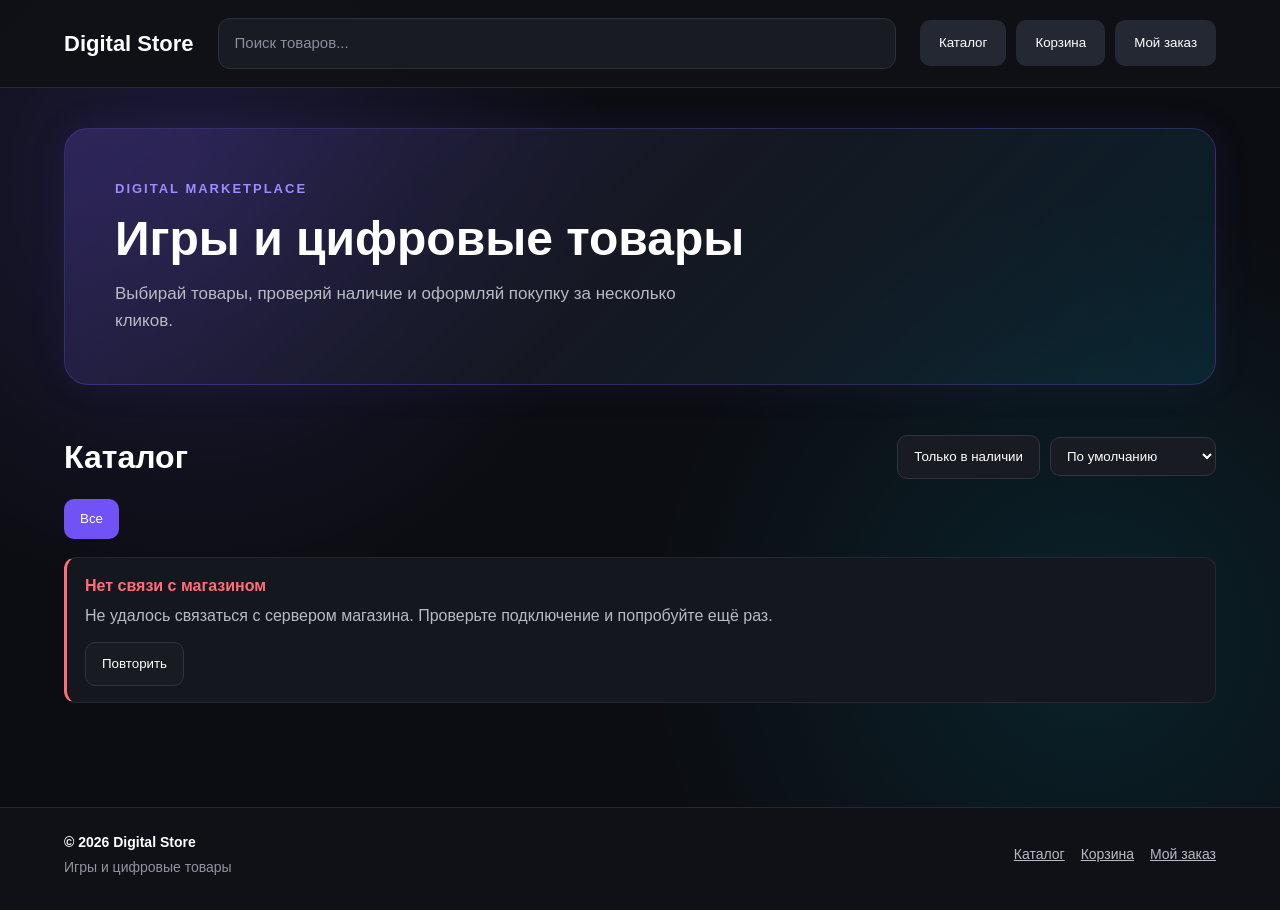
<file: frontend/storefront/index.html>
<!doctype html>
<html lang="ru">
<head>
  <meta charset="utf-8">
  <meta name="viewport" content="width=device-width, initial-scale=1">
  <meta name="color-scheme" content="dark">
  <meta name="referrer" content="strict-origin-when-cross-origin">
  <!-- Политика безопасности: скрипты и стили только из файлов витрины, никакого встроенного кода.
       connect-src: адрес API для разработки; при выкладке заменить на адрес API магазина (config.js). -->
  <meta http-equiv="Content-Security-Policy"
        content="default-src 'self'; script-src 'self'; style-src 'self'; img-src 'self' data:; font-src 'self'; connect-src 'self' http://127.0.0.1:8000; object-src 'none'; base-uri 'none'; form-action 'none'">
  <title>Digital Store</title>
  <link rel="stylesheet" href="css/tokens.css">
  <link rel="stylesheet" href="brand/theme.css">
  <link rel="stylesheet" href="css/base.css">
  <link rel="stylesheet" href="css/components.css">
</head>
<body>
  <a class="skip-link" href="#main" id="skip-link">Перейти к содержимому</a>

  <header class="header" id="site-header"></header>

  <main class="main" id="main" tabindex="-1">
    <p class="state state--loading" role="status">Загрузка…</p>
  </main>

  <footer class="footer" id="site-footer"></footer>

  <noscript>
    <p class="state state--error">Для работы магазина включите JavaScript в браузере.</p>
  </noscript>

  <script type="module" src="js/main.js"></script>
</body>
</html>
</file>
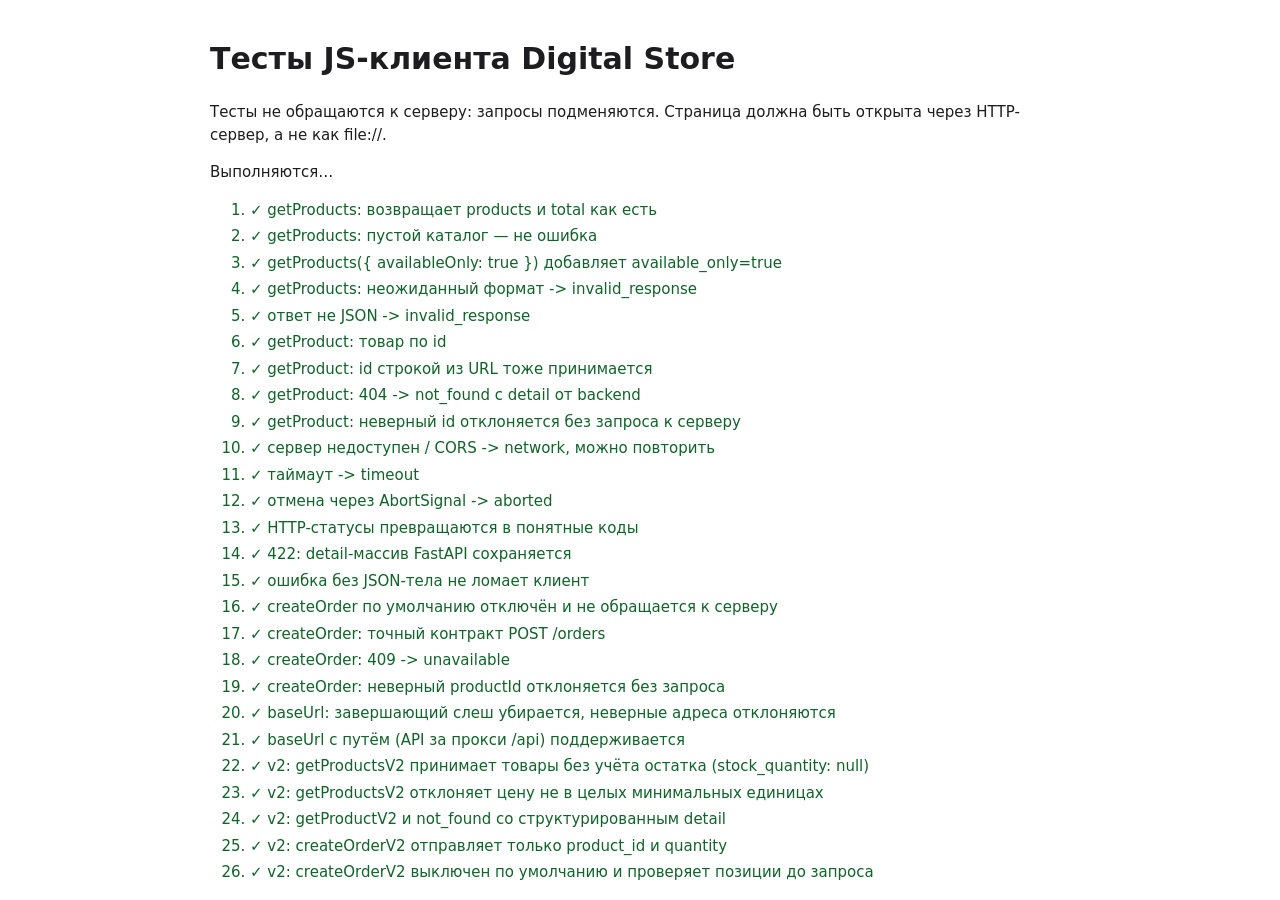
<file: frontend/tests/index.html>
<!doctype html>
<html lang="ru">
<head>
  <meta charset="utf-8">
  <meta name="viewport" content="width=device-width, initial-scale=1">
  <meta http-equiv="Content-Security-Policy"
        content="default-src 'self'; script-src 'self'; style-src 'self'; connect-src 'none'; object-src 'none'; base-uri 'none'; form-action 'none'">
  <title>Тесты API-клиента</title>
  <link rel="stylesheet" href="tests.css">
</head>
<body>
  <h1>Тесты JS-клиента Digital Store</h1>
  <p>Тесты не обращаются к серверу: запросы подменяются. Страница должна быть открыта через HTTP-сервер, а не как file://.</p>
  <p id="summary" role="status">Выполняются…</p>
  <ol id="results"></ol>
  <script type="module" src="run-browser.js"></script>
</body>
</html>
</file>
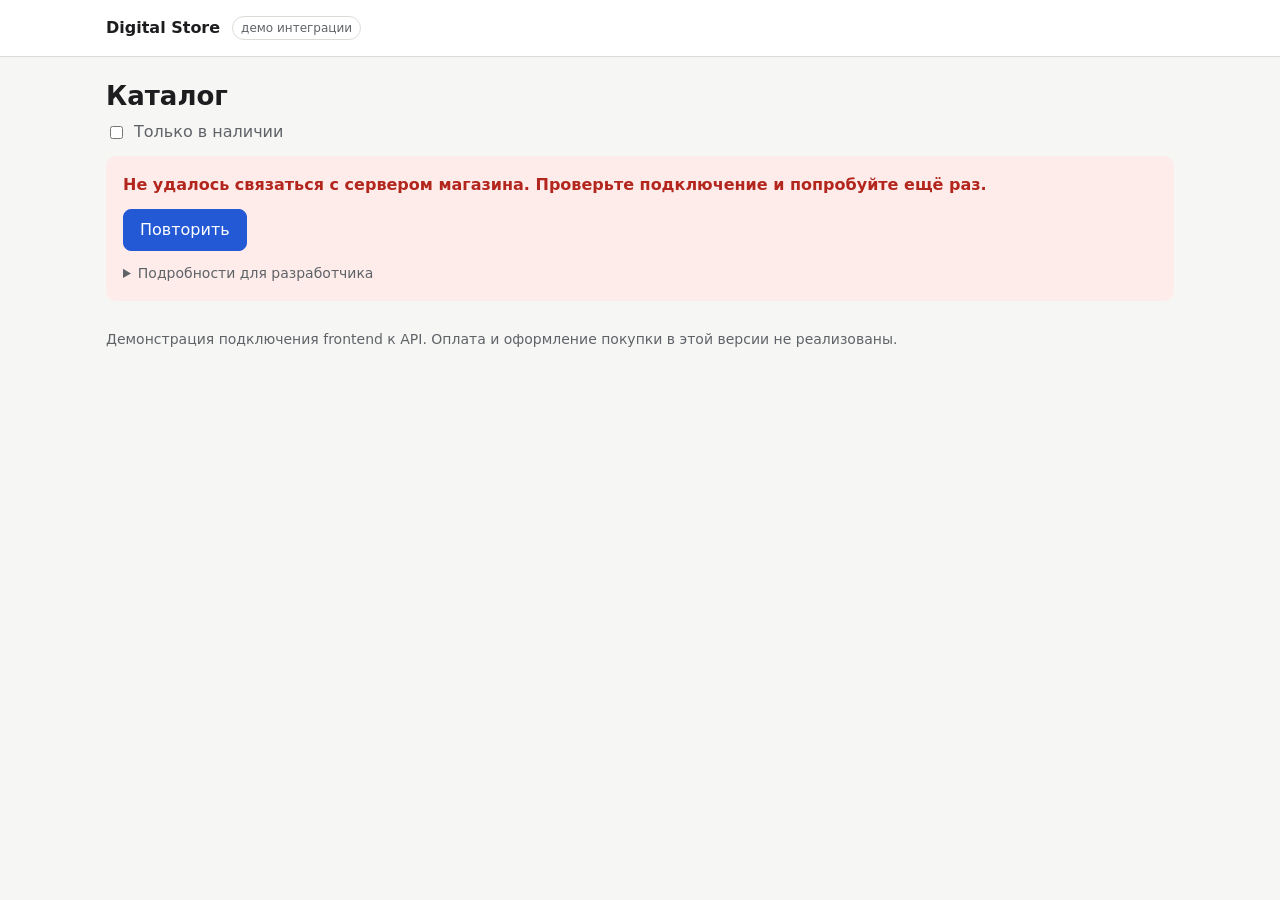
<file: frontend/examples/vanilla-storefront/index.html>
<!doctype html>
<html lang="ru">
<head>
  <meta charset="utf-8">
  <meta name="viewport" content="width=device-width, initial-scale=1">
  <!-- Политика безопасности: скрипты и стили только из своих файлов, никаких inline-скриптов.
       connect-src разрешает запросы к backend по http/https (адрес задаётся в config.js). -->
  <meta http-equiv="Content-Security-Policy"
        content="default-src 'self'; script-src 'self'; style-src 'self'; img-src 'self' data:; connect-src http: https:; object-src 'none'; base-uri 'none'; form-action 'none'">
  <title>Digital Store — демо-витрина</title>
  <link rel="stylesheet" href="styles.css">
</head>
<body>
  <header class="site-header">
    <div class="wrap">
      <a class="brand" href="#/">Digital Store</a>
      <span class="badge">демо интеграции</span>
    </div>
  </header>

  <main class="wrap">
    <h1 id="page-title">Каталог</h1>
    <div class="toolbar" id="catalog-toolbar">
      <label class="toggle">
        <input type="checkbox" id="available-only">
        Только в наличии
      </label>
    </div>

    <!-- Сюда app.js выводит загрузку, пустой каталог, ошибки и кнопку «Повторить». -->
    <div id="status" class="status" role="status" aria-live="polite"></div>

    <!-- Сюда app.js выводит карточки товаров или страницу одного товара. -->
    <section id="content" aria-labelledby="page-title"></section>
  </main>

  <footer class="wrap site-footer">
    Демонстрация подключения frontend к API. Оплата и оформление покупки в этой версии не реализованы.
  </footer>

  <script type="module" src="app.js"></script>
</body>
</html>
</file>
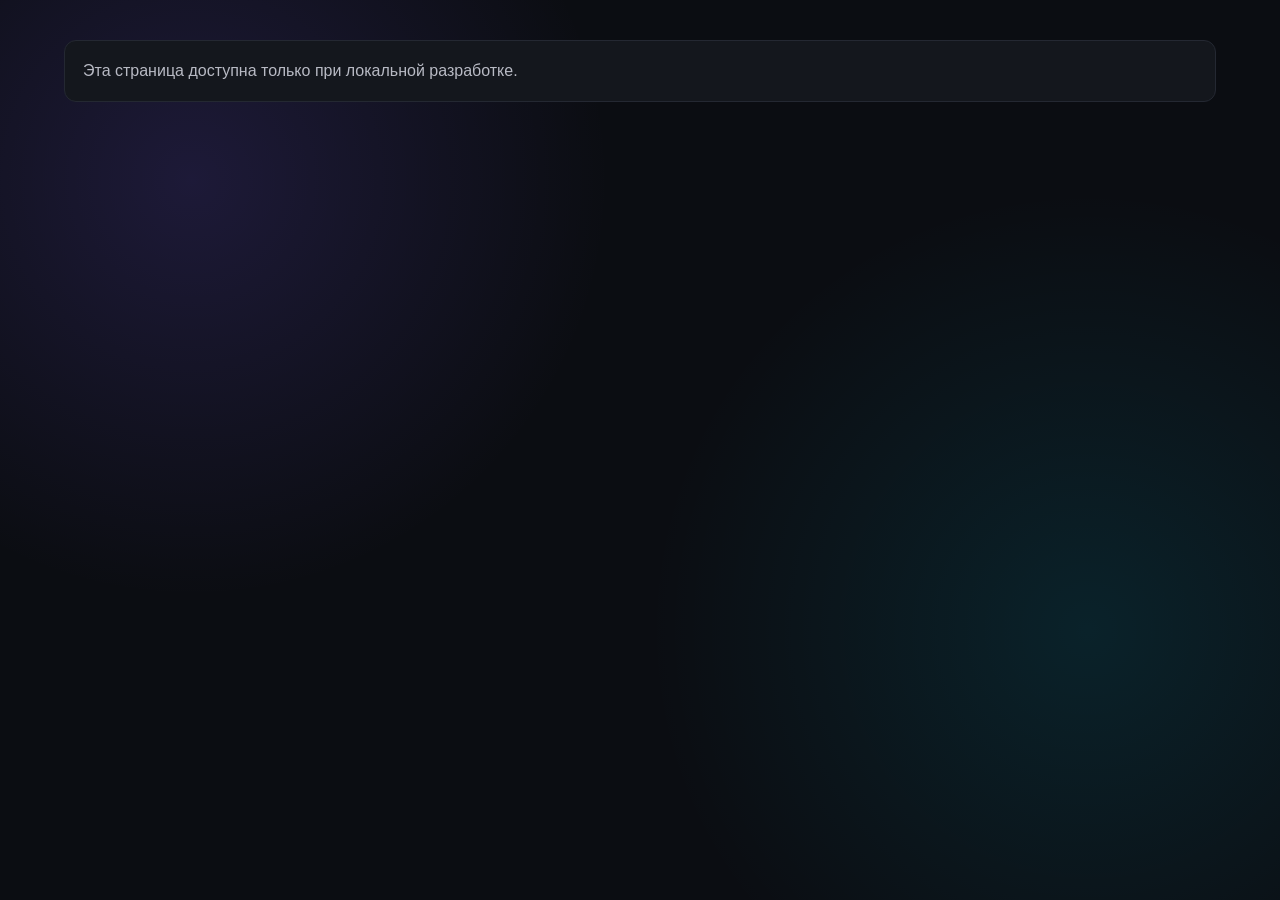
<file: frontend/dev/ui-kit.html>
<!doctype html>
<html lang="ru">
<head>
  <meta charset="utf-8">
  <meta name="viewport" content="width=device-width, initial-scale=1">
  <meta name="color-scheme" content="dark">
  <meta name="robots" content="noindex, nofollow">
  <!-- ТОЛЬКО ДЛЯ РАЗРАБОТКИ. Образцы компонентов витрины (кнопки, сообщения, toast, состояния).
       Не публикуется: папка frontend/dev/ лежит вне frontend/storefront/ и в публичную сборку
       магазина не копируется (публикуются только frontend/storefront/ и frontend/lib/).
       Дополнительно ui-kit.js показывает содержимое только на localhost / 127.0.0.1.
       Открывать через frontend/serve.py: http://127.0.0.1:5500/dev/ui-kit.html -->
  <meta http-equiv="Content-Security-Policy"
        content="default-src 'self'; script-src 'self'; style-src 'self'; img-src 'self' data:; font-src 'self'; connect-src 'none'; object-src 'none'; base-uri 'none'; form-action 'none'">
  <title>UI Kit — только для разработки</title>
  <link rel="stylesheet" href="../storefront/css/tokens.css">
  <link rel="stylesheet" href="../storefront/brand/theme.css">
  <link rel="stylesheet" href="../storefront/css/base.css">
  <link rel="stylesheet" href="../storefront/css/components.css">
  <link rel="stylesheet" href="ui-kit.css">
</head>
<body>
  <main class="main" id="main" tabindex="-1">
    <p class="state state--loading" role="status">Загрузка…</p>
  </main>
  <script type="module" src="ui-kit.js"></script>
</body>
</html>
</file>
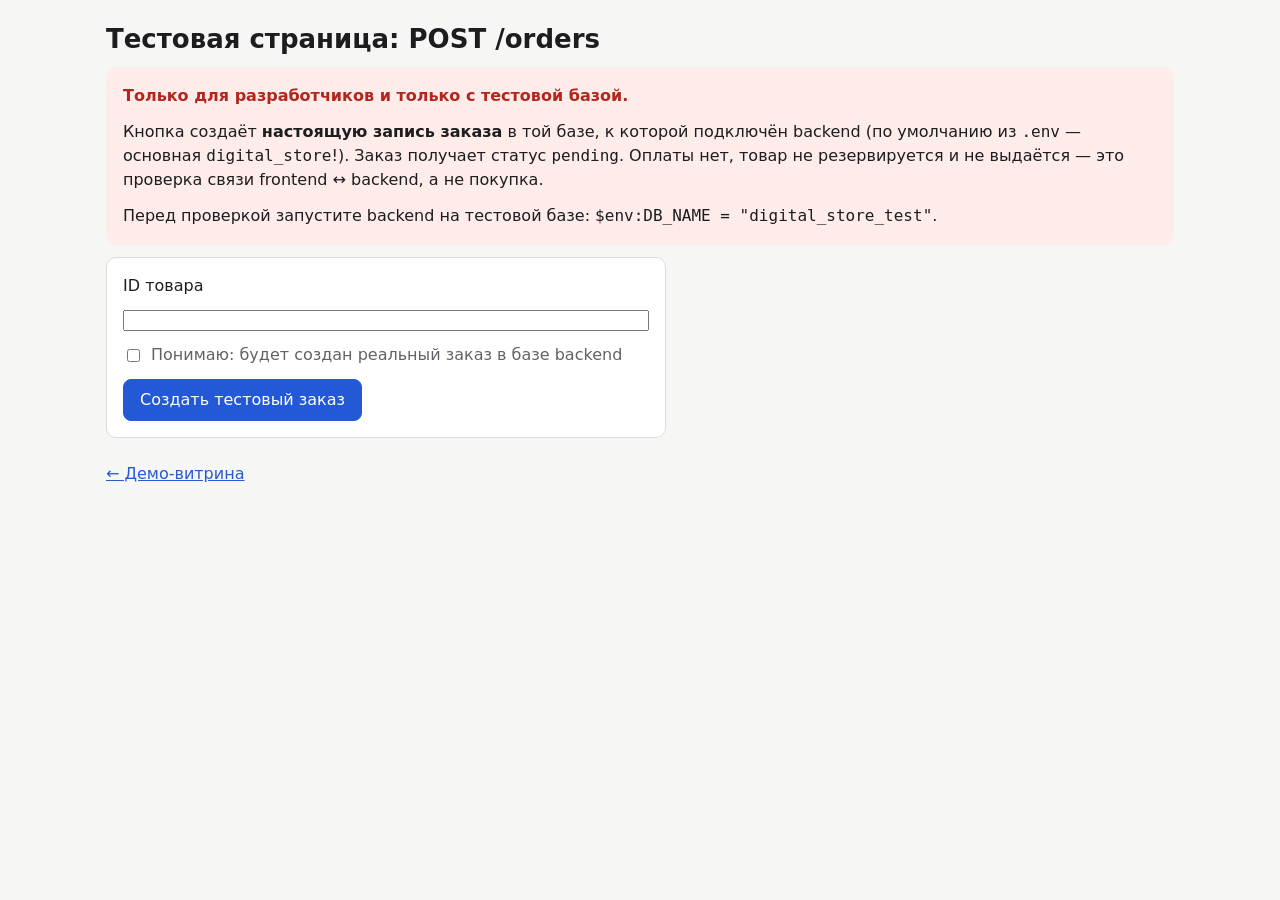
<file: frontend/examples/vanilla-storefront/order-test.html>
<!doctype html>
<html lang="ru">
<head>
  <meta charset="utf-8">
  <meta name="viewport" content="width=device-width, initial-scale=1">
  <meta name="robots" content="noindex">
  <meta http-equiv="Content-Security-Policy"
        content="default-src 'self'; script-src 'self'; style-src 'self'; connect-src http: https:; object-src 'none'; base-uri 'none'; form-action 'none'">
  <title>ТЕСТ: создание заказа — Digital Store</title>
  <link rel="stylesheet" href="styles.css">
</head>
<body>
  <main class="wrap">
    <h1>Тестовая страница: POST /orders</h1>

    <div class="message message--error">
      <p>Только для разработчиков и только с тестовой базой.</p>
      <p>Кнопка создаёт <strong>настоящую запись заказа</strong> в той базе, к которой подключён backend
        (по умолчанию из <code>.env</code> — основная <code>digital_store</code>!).
        Заказ получает статус <code>pending</code>. Оплаты нет, товар не резервируется и не выдаётся —
        это проверка связи frontend ↔ backend, а не покупка.</p>
      <p>Перед проверкой запустите backend на тестовой базе:
        <code>$env:DB_NAME = "digital_store_test"</code>.</p>
    </div>

    <form id="order-form" class="product" novalidate>
      <label for="product-id">ID товара</label>
      <input id="product-id" name="product-id" type="number" min="1" step="1" required inputmode="numeric">
      <label class="toggle">
        <input type="checkbox" id="confirm">
        Понимаю: будет создан реальный заказ в базе backend
      </label>
      <button class="button" type="submit" id="submit" disabled>Создать тестовый заказ</button>
    </form>

    <div id="status" class="status" role="status" aria-live="polite"></div>
    <p><a href="./">← Демо-витрина</a></p>
  </main>
  <script type="module" src="order-test.js"></script>
</body>
</html>
</file>
<file: frontend/storefront/css/tokens.css>
/* Дизайн-токены витрины. Значения по умолчанию — дизайн Digital Store (прототип index.html/styles.css).
   Бренд переопределяет цвета, градиенты, свечение и шрифт в brand/theme.css. */

:root {
  /* Поверхности и текст */
  --color-bg: #0b0d12;
  --color-header-bg: rgba(15, 17, 23, 0.95);
  --color-surface: #14171d;
  --color-surface-2: #181b22;
  --color-surface-3: #242832;
  --color-border: #242832;
  --color-border-header: #252833;
  --color-border-input: #2c303a;
  --color-border-control: #30343f;
  --color-text: #ffffff;
  --color-text-muted: #b8bac4;
  --color-text-subtle: #8f93a1;
  --color-placeholder-text: #8a8f9e;

  /* Состояния */
  --color-success: #55d98b;
  --color-danger: #ff6d78;
  /* T2: единственный новый цвет — предупреждения (в прототипе их не было); контраст на карточке 11,25. */
  --color-warning: #ffc266;
  --color-info: var(--color-accent-2);

  /* Акценты (бренд может заменить) */
  --color-accent: #7c5cff;
  --color-accent-soft: #9d8cff;
  --color-accent-2: #00dcff;
  /* Акцент для фона с белым текстом (активный чип): контраст 4,98, WCAG AA. */
  --color-accent-strong: #7052f5;
  --color-on-accent: #ffffff;
  --color-focus: #00dcff;

  /* Градиенты и свечение (бренд может заменить) */
  --bg-spot-1: rgba(124, 92, 255, 0.16);
  --bg-spot-2: rgba(0, 220, 255, 0.10);
  --gradient-hero: linear-gradient(135deg, rgba(124, 92, 255, 0.22), rgba(22, 25, 35, 0.95), rgba(0, 200, 255, 0.10));
  --gradient-product-image: linear-gradient(135deg, #242837, #34304d);
  --gradient-button: linear-gradient(135deg, #7c5cff, #5b8cff);
  --border-hero: rgba(124, 92, 255, 0.25);
  --glow-hero: 0 0 40px rgba(124, 92, 255, 0.08);
  --glow-card: 0 0 18px rgba(124, 92, 255, 0.35), 0 0 45px rgba(124, 92, 255, 0.14);
  --glow-button: 0 0 16px rgba(124, 92, 255, 0.6);

  /* Шрифт */
  --font-family: Arial, sans-serif;
  --font-size-base: 16px;
  --font-size-small: 13px;
  --font-size-control: 15px;
  /* Кнопки прототипа использовали размер браузера по умолчанию (13.333px) — сохраняем его. */
  --font-size-button: 13.333px;
  --font-size-logo: 22px;
  --font-size-hero: 48px;
  --font-size-hero-mobile: 34px;
  --font-size-hero-text: 17px;
  --font-size-section: 32px;
  --font-size-card-title: 21px;
  --font-size-price: 20px;

  /* Размеры и отступы */
  --container-width: 1200px;
  --gutter: 24px;
  --gap-grid: 22px;
  --card-image-height: 260px;
  --radius-control: 10px;
  --radius-input: 12px;
  --radius-card: 18px;
  --radius-hero: 24px;
  /* Минимальная высота нажимаемых элементов навигации на телефоне. */
  --touch-target: 44px;

  /* Toast (T2) */
  --toast-width: 360px;
  --shadow-toast: 0 10px 30px rgba(0, 0, 0, 0.45), 0 0 18px rgba(124, 92, 255, 0.12);
  --z-toast: 50;

  /* Движение */
  --duration-fast: 0.2s;
  --duration-card: 0.25s;
  --lift-card: -6px;
  --scale-button: 1.04;
}
</file>
<file: frontend/storefront/brand/theme.css>
/* Тема бренда Digital Store: фиолетово-голубые акценты, мягкое свечение, тёмный фон.
   Значения перенесены из согласованного прототипа (styles.css). Другой бренд заменяет только этот файл.

   Отличие от прототипа (согласовано, вариант А): градиент кнопки покупки немного темнее —
   #7c5cff -> #5b8cff давал белому тексту контраст 4,35 и 3,16; #7052f5 -> #4470e0 даёт 4,98 и 4,53 (WCAG AA).
   Свечение кнопки и карточек — прежнее. */

:root {
  --color-accent: #7c5cff;
  --color-accent-soft: #9d8cff;
  --color-accent-2: #00dcff;
  --color-accent-strong: #7052f5;
  --color-focus: #00dcff;

  --bg-spot-1: rgba(124, 92, 255, 0.16);
  --bg-spot-2: rgba(0, 220, 255, 0.10);
  --gradient-hero: linear-gradient(135deg, rgba(124, 92, 255, 0.22), rgba(22, 25, 35, 0.95), rgba(0, 200, 255, 0.10));
  --gradient-product-image: linear-gradient(135deg, #242837, #34304d);
  --gradient-button: linear-gradient(135deg, #7052f5, #4470e0);
  --border-hero: rgba(124, 92, 255, 0.25);
  --glow-hero: 0 0 40px rgba(124, 92, 255, 0.08);
  --glow-card: 0 0 18px rgba(124, 92, 255, 0.35), 0 0 45px rgba(124, 92, 255, 0.14);
  --glow-button: 0 0 16px rgba(124, 92, 255, 0.6);

  --font-family: Arial, sans-serif;
}
</file>
<file: frontend/storefront/css/base.css>
/* Основа: сброс, фон Digital Store, типографика, фокус, уменьшение движения. */

*,
*::before,
*::after {
  box-sizing: border-box;
}

html {
  color-scheme: dark;
  -webkit-text-size-adjust: 100%;
}

body {
  margin: 0;
  min-height: 100vh;
  display: flex;
  flex-direction: column;
  font-family: var(--font-family);
  font-size: var(--font-size-base);
  line-height: 1.5;
  color: var(--color-text);
  background:
    radial-gradient(circle at 15% 20%, var(--bg-spot-1), transparent 32%),
    radial-gradient(circle at 85% 70%, var(--bg-spot-2), transparent 35%),
    var(--color-bg);
}

main {
  flex: 1 0 auto;
}

h1,
h2,
h3 {
  line-height: 1.2;
  overflow-wrap: anywhere;
}

a {
  color: var(--color-accent-soft);
}

button,
input {
  font: inherit;
}

img,
svg {
  display: block;
  max-width: 100%;
}

[hidden] {
  display: none !important;
}

/* Видимый фокус для клавиатуры: голубое кольцо, как второй акцент дизайна. */
:focus-visible {
  outline: 2px solid var(--color-focus);
  outline-offset: 2px;
}

main:focus,
h1[tabindex="-1"]:focus {
  outline: none;
}

.visually-hidden {
  position: absolute !important;
  width: 1px;
  height: 1px;
  padding: 0;
  margin: -1px;
  overflow: hidden;
  clip: rect(0 0 0 0);
  white-space: nowrap;
  border: 0;
}

.skip-link {
  position: absolute;
  left: 16px;
  top: -100px;
  z-index: 100;
  padding: 10px 16px;
  border-radius: var(--radius-control);
  background: var(--color-surface-3);
  color: var(--color-text);
  text-decoration: none;
}

.skip-link:focus {
  top: 12px;
}

/* Пользователь попросил меньше движения: отключаем анимации и сдвиги, свечение остаётся. */
@media (prefers-reduced-motion: reduce) {
  *,
  *::before,
  *::after {
    animation-duration: 0.01ms !important;
    animation-iteration-count: 1 !important;
    transition-duration: 0.01ms !important;
    scroll-behavior: auto !important;
  }
}
</file>
<file: frontend/storefront/css/components.css>
/* Компоненты витрины. Классы и значения — из прототипа Digital Store (styles.css);
   новое (навигация, состояния, подвал, заглушки) оформлено в той же палитре. */

/* ---------- Контейнер ---------- */

.header-container,
.footer-container {
  max-width: var(--container-width);
  margin: 0 auto;
  padding: 18px var(--gutter);
}

.main {
  width: 100%;
  max-width: var(--container-width);
  margin: 0 auto;
  padding: 40px var(--gutter) 80px;
}

/* Размер текста кнопок — как в прототипе. */
.nav-link,
.filter-button,
.category,
.buy-button,
.button-secondary {
  font-size: var(--font-size-button);
}

/* ---------- Шапка ---------- */

.header {
  position: sticky;
  top: 0;
  z-index: 10;
  background: var(--color-header-bg);
  border-bottom: 1px solid var(--color-border-header);
}

.header-container {
  display: flex;
  align-items: center;
  gap: 24px;
}

.logo {
  color: var(--color-text);
  text-decoration: none;
  font-size: var(--font-size-logo);
  font-weight: bold;
  white-space: nowrap;
}

.search {
  flex: 1;
  min-width: 0;
  margin: 0;
}

.search input {
  width: 100%;
  padding: 13px 16px;
  border: 1px solid var(--color-border-input);
  border-radius: var(--radius-input);
  background: var(--color-surface-2);
  color: var(--color-text);
  outline: none;
  font-size: var(--font-size-control);
}

.search input::placeholder {
  color: var(--color-placeholder-text);
}

.search input:focus,
.search input:focus-visible {
  border-color: var(--color-accent);
}

.search input:disabled {
  cursor: not-allowed;
}

.site-nav {
  display: flex;
  gap: 10px;
}

/* Кнопки шапки — в стиле кнопки «Профиль» прототипа. */
.nav-link {
  display: inline-flex;
  align-items: center;
  padding: 12px 18px;
  border: 1px solid transparent;
  border-radius: var(--radius-control);
  background: var(--color-surface-3);
  color: var(--color-text);
  text-decoration: none;
  white-space: nowrap;
  transition: border-color var(--duration-fast);
}

.nav-link[aria-current="page"] {
  border-color: var(--color-accent);
}

@media (hover: hover) {
  .nav-link:hover {
    border-color: var(--color-accent);
  }
}

/* ---------- Hero ---------- */

.hero {
  padding: 50px;
  margin-bottom: 50px;
  border-radius: var(--radius-hero);
  background: var(--gradient-hero);
  border: 1px solid var(--border-hero);
  box-shadow: var(--glow-hero);
}

.hero-label {
  margin: 0;
  color: var(--color-accent-soft);
  font-size: var(--font-size-small);
  font-weight: bold;
  letter-spacing: 2px;
}

.hero h1 {
  max-width: 650px;
  margin: 12px 0;
  font-size: var(--font-size-hero);
}

.hero-text {
  max-width: 600px;
  margin: 0;
  color: var(--color-text-muted);
  font-size: var(--font-size-hero-text);
  line-height: 1.6;
}

/* ---------- Каталог ---------- */

.page-title {
  margin: 0 0 20px;
  font-size: var(--font-size-section);
}

.catalog-header {
  display: flex;
  justify-content: space-between;
  align-items: center;
  gap: 20px;
  margin-bottom: 20px;
}

.catalog-header h2,
.catalog-header h1 {
  margin: 0;
  font-size: var(--font-size-section);
}

.filter-button {
  padding: 11px 16px;
  border: 1px solid var(--color-border-control);
  border-radius: var(--radius-control);
  background: var(--color-surface-2);
  color: var(--color-text);
  cursor: pointer;
}

/* T3: панель «Только в наличии» + сортировка справа от заголовка. */
.catalog-controls {
  display: flex;
  flex-wrap: wrap;
  align-items: center;
  gap: 10px;
}

/* T3: включённый переключатель «Только в наличии» выглядит как активный чип. */
.filter-button[aria-pressed="true"] {
  border-color: var(--color-accent-strong);
  background: var(--color-accent-strong);
  color: var(--color-on-accent);
}

/* T3: сортировка в облике кнопки фильтра прототипа; стрелка — системная. */
.sort-select {
  padding: 10px 12px;
  border: 1px solid var(--color-border-control);
  border-radius: var(--radius-control);
  background: var(--color-surface-2);
  color: var(--color-text);
  font: inherit;
  font-size: var(--font-size-button);
  cursor: pointer;
}

.sort-select:focus-visible {
  border-color: var(--color-accent);
}

.categories {
  display: flex;
  gap: 10px;
  margin-bottom: 30px;
  overflow-x: auto;
  padding-bottom: 4px;
}

.category {
  padding: 10px 16px;
  border: none;
  border-radius: var(--radius-control);
  background: var(--color-surface-2);
  color: var(--color-text-muted);
  cursor: pointer;
  white-space: nowrap;
}

/* T2: активный чип чуть темнее акцента прототипа (#7052f5 вместо #7c5cff) — контраст белого текста 4,98 (AA). */
.category.active {
  background: var(--color-accent-strong);
  color: var(--color-on-accent);
}

/* Неработающие пока элементы: видны, но явно неактивны. */
.filter-button:disabled,
.category:disabled,
.buy-button:disabled,
.search input:disabled {
  opacity: 0.55;
  cursor: not-allowed;
}

.category.active:disabled {
  opacity: 0.8;
}

/* ---------- Карточки ---------- */

.products-grid {
  display: grid;
  grid-template-columns: repeat(auto-fit, minmax(240px, 1fr));
  gap: var(--gap-grid);
}

.product-card {
  overflow: hidden;
  border: 1px solid var(--color-border);
  border-radius: var(--radius-card);
  background: var(--color-surface);
  transition:
    transform var(--duration-card),
    border-color var(--duration-card),
    box-shadow var(--duration-card);
}

@media (hover: hover) {
  .product-card:hover {
    transform: translateY(var(--lift-card));
    border-color: var(--color-accent);
    box-shadow: var(--glow-card);
  }
}

@media (prefers-reduced-motion: reduce) {
  .product-card:hover {
    transform: none;
  }
}

.product-image {
  height: var(--card-image-height);
  display: flex;
  align-items: center;
  justify-content: center;
  background: var(--gradient-product-image);
  color: var(--color-placeholder-text);
  font-size: 20px;
}

/* T3: название товара в заглушке изображения (как в прототипе); длинные названия переносятся. */
.product-image span {
  max-width: 100%;
  padding: 0 20px;
  text-align: center;
  overflow-wrap: anywhere;
}

.product-info {
  padding: 18px;
}

/* T3: счётчик найденных товаров под чипами. Живая область не скрывается, даже когда пуста:
   иначе экранные читалки могут не объявить появившийся текст. */
.catalog-count {
  margin: -16px 0 14px;
  color: var(--color-text-subtle);
  font-size: var(--font-size-small);
}


.product-category {
  margin: 0 0 8px;
  color: var(--color-text-subtle);
  font-size: var(--font-size-small);
}

.product-card h3 {
  margin: 0 0 22px;
  font-size: var(--font-size-card-title);
}

.product-bottom {
  display: flex;
  justify-content: space-between;
  align-items: flex-end;
  gap: 16px;
}

.product-price {
  margin: 0 0 6px;
  font-size: var(--font-size-price);
  font-weight: bold;
}

.product-stock {
  margin: 0;
  color: var(--color-success);
  font-size: var(--font-size-small);
}

.product-stock.unavailable {
  color: var(--color-danger);
}

/* Кнопка покупки: градиент затемнён до WCAG AA (brand/theme.css), свечение — как в прототипе.
   Это же основная кнопка (js/ui/button.js, вариант primary). */
.buy-button {
  display: inline-flex;
  align-items: center;
  justify-content: center;
  gap: 8px;
  padding: 11px 18px;
  border: none;
  border-radius: var(--radius-control);
  background: var(--gradient-button);
  color: var(--color-on-accent);
  font-weight: bold;
  cursor: pointer;
  transition:
    transform var(--duration-fast),
    box-shadow var(--duration-fast);
}

@media (hover: hover) {
  .buy-button:not(:disabled):hover {
    transform: scale(var(--scale-button));
    box-shadow: var(--glow-button);
  }
}

@media (prefers-reduced-motion: reduce) {
  .buy-button:not(:disabled):hover {
    transform: none;
  }
}

/* Карточка-заглушка: тот же облик, вместо данных — полосы-скелетоны. */
.product-card--placeholder .product-image {
  color: transparent;
}

.skeleton {
  display: block;
  height: 14px;
  border-radius: 7px;
  background: linear-gradient(90deg, var(--color-surface-2), var(--color-surface-3), var(--color-surface-2));
  background-size: 200% 100%;
}

.skeleton--category {
  width: 30%;
  height: 12px;
  margin-bottom: 12px;
}

.skeleton--title {
  width: 70%;
  height: 20px;
  margin-bottom: 26px;
}

.skeleton--price {
  width: 90px;
  height: 18px;
  margin-bottom: 8px;
}

.skeleton--stock {
  width: 60px;
  height: 12px;
}

.skeleton--button {
  width: 96px;
  height: 40px;
  border-radius: var(--radius-control);
}

@media (prefers-reduced-motion: no-preference) {
  .skeleton {
    animation: skeleton-shimmer 1.6s ease-in-out infinite;
  }
}

@keyframes skeleton-shimmer {
  from { background-position: 100% 0; }
  to { background-position: -100% 0; }
}

/* ---------- Сообщения и состояния ---------- */

.notice {
  display: flex;
  flex-wrap: wrap;
  align-items: center;
  gap: 12px;
  margin: 0 0 24px;
  padding: 16px 18px;
  border: 1px solid var(--border-hero);
  border-radius: var(--radius-input);
  background: var(--color-surface);
  color: var(--color-text-muted);
}

.notice p {
  margin: 0;
}

.notice-badge {
  padding: 4px 10px;
  border-radius: 999px;
  background: var(--color-surface-3);
  color: var(--color-accent-soft);
  font-size: var(--font-size-small);
  font-weight: bold;
  letter-spacing: 1px;
}

.state {
  margin: 0 0 24px;
  padding: 18px;
  border: 1px solid var(--color-border);
  border-radius: var(--radius-input);
  background: var(--color-surface);
  color: var(--color-text-muted);
}

.state p {
  margin: 0 0 12px;
}

.state p:last-child {
  margin-bottom: 0;
}

.state--error {
  border-color: rgba(255, 109, 120, 0.4);
}

.state--error .state-title {
  color: var(--color-danger);
  font-weight: bold;
}

.state--loading::before {
  content: "";
  display: inline-block;
  width: 14px;
  height: 14px;
  margin-right: 10px;
  vertical-align: -2px;
  border: 2px solid var(--color-surface-3);
  border-top-color: var(--color-accent);
  border-radius: 50%;
}

@media (prefers-reduced-motion: no-preference) {
  .state--loading::before {
    animation: spin 0.8s linear infinite;
  }
}

@keyframes spin {
  to { transform: rotate(360deg); }
}

.state-actions {
  display: flex;
  flex-wrap: wrap;
  gap: 10px;
}

/* Вторичная кнопка/ссылка — в стиле фильтра прототипа. */
.button-secondary {
  display: inline-flex;
  align-items: center;
  justify-content: center;
  gap: 8px;
  padding: 11px 16px;
  border: 1px solid var(--color-border-control);
  border-radius: var(--radius-control);
  background: var(--color-surface-2);
  color: var(--color-text);
  text-decoration: none;
  cursor: pointer;
}

@media (hover: hover) {
  .button-secondary:not(:disabled):hover {
    border-color: var(--color-accent);
  }
}

.button-secondary:disabled {
  opacity: 0.55;
  cursor: not-allowed;
}

/* ---------- Кнопка в состоянии загрузки (T2) ---------- */

/* Во время загрузки кнопка неактивна, но не «серая»: идёт действие, а не запрет. */
.buy-button.is-loading:disabled,
.button-secondary.is-loading:disabled {
  opacity: 0.85;
  cursor: progress;
}

.button-spinner {
  display: inline-block;
  flex: none;
  width: 14px;
  height: 14px;
  border: 2px solid rgba(255, 255, 255, 0.35);
  border-top-color: var(--color-on-accent);
  border-radius: 50%;
}

.button-secondary .button-spinner {
  border-color: var(--color-surface-3);
  border-top-color: var(--color-accent);
}

@media (prefers-reduced-motion: no-preference) {
  .button-spinner {
    animation: spin 0.8s linear infinite;
  }
}

/* ---------- Информационные сообщения (T2): info, success, warning, error ---------- */
/* Тот же блок, что «Скоро»: поверхность, рамка и скругление прототипа; цвет — полоса слева и заголовок. */

.message {
  --tone: var(--color-info);
  margin: 0 0 24px;
  padding: 16px 18px;
  border: 1px solid var(--color-border);
  border-left: 3px solid var(--tone);
  border-radius: var(--radius-input);
  background: var(--color-surface);
  color: var(--color-text-muted);
}

.message--success { --tone: var(--color-success); }
.message--warning { --tone: var(--color-warning); }
.message--error { --tone: var(--color-danger); }

.message-title {
  margin: 0 0 6px;
  color: var(--tone);
  font-weight: bold;
}

.message-text {
  margin: 0;
}

.message .state-actions {
  margin-top: 14px;
}

/* ---------- Toast-уведомления (T2) ---------- */

.toast-region {
  position: fixed;
  right: var(--gutter);
  bottom: var(--gutter);
  z-index: var(--z-toast);
  display: flex;
  flex-direction: column;
  gap: 10px;
  width: min(var(--toast-width), calc(100vw - 32px));
  pointer-events: none;
}

.toast {
  --tone: var(--color-info);
  display: flex;
  align-items: flex-start;
  gap: 12px;
  padding: 14px 12px 14px 16px;
  border: 1px solid var(--color-border-control);
  border-left: 3px solid var(--tone);
  border-radius: var(--radius-input);
  background: var(--color-surface-2);
  color: var(--color-text-muted);
  box-shadow: var(--shadow-toast);
  pointer-events: auto;
}

.toast--success { --tone: var(--color-success); }
.toast--warning { --tone: var(--color-warning); }
.toast--error { --tone: var(--color-danger); }

.toast-body {
  flex: 1;
  min-width: 0;
  overflow-wrap: anywhere;
}

.toast-title {
  margin: 0 0 4px;
  color: var(--tone);
  font-weight: bold;
}

.toast-text {
  margin: 0;
}

.toast-close {
  flex: none;
  display: inline-flex;
  align-items: center;
  justify-content: center;
  width: 32px;
  height: 32px;
  margin: -6px -2px 0 0;
  border: none;
  border-radius: 8px;
  background: transparent;
  color: var(--color-text-muted);
  font-size: 20px;
  line-height: 1;
  cursor: pointer;
}

@media (hover: hover) {
  .toast-close:hover {
    background: var(--color-surface-3);
    color: var(--color-text);
  }
}

@media (prefers-reduced-motion: no-preference) {
  .toast {
    animation: toast-in var(--duration-card) ease-out;
  }
}

@keyframes toast-in {
  from { opacity: 0; transform: translateY(8px); }
  to { opacity: 1; transform: none; }
}

/* ---------- Страница товара (заглушка) ---------- */

.product-layout {
  display: grid;
  grid-template-columns: minmax(0, 1fr) minmax(0, 1fr);
  gap: 32px;
  align-items: start;
}

.product-layout .product-image {
  border-radius: var(--radius-card);
  border: 1px solid var(--color-border);
}

.product-panel {
  padding: 24px;
  border: 1px solid var(--color-border);
  border-radius: var(--radius-card);
  background: var(--color-surface);
}

.back-link {
  display: inline-block;
  margin-bottom: 20px;
}

/* ---------- Подвал ---------- */

.footer {
  border-top: 1px solid var(--color-border-header);
  background: var(--color-header-bg);
  color: var(--color-text-subtle);
  font-size: 14px;
}

.footer-container {
  display: flex;
  flex-wrap: wrap;
  justify-content: space-between;
  align-items: center;
  gap: 16px;
  padding-top: 24px;
  padding-bottom: 32px;
}

.footer-brand {
  margin: 0;
  color: var(--color-text);
  font-weight: bold;
}

.footer-tagline {
  margin: 4px 0 0;
}

.footer-nav {
  display: flex;
  flex-wrap: wrap;
  gap: 16px;
}

.footer-nav a {
  color: var(--color-text-muted);
}

/* ---------- Мобильная версия (точка 700px из прототипа) ---------- */

@media (max-width: 700px) {
  /* T2, решение А1: на телефоне шапка прокручивается со страницей и не занимает экран. */
  .header {
    position: static;
  }

  .header-container {
    flex-wrap: wrap;
    gap: 14px;
  }

  .logo {
    width: 100%;
  }

  .search {
    flex: 1 1 100%;
  }

  .site-nav {
    width: 100%;
    overflow-x: auto;
    padding-bottom: 2px;
  }

  .nav-link {
    min-height: var(--touch-target);
    padding: 10px 14px;
  }

  .toast-region {
    right: 16px;
    bottom: 16px;
  }

  .hero {
    padding: 30px 22px;
  }

  .hero h1 {
    font-size: var(--font-size-hero-mobile);
  }

  .catalog-header {
    align-items: flex-start;
    flex-direction: column;
  }

  .catalog-controls {
    width: 100%;
  }

  .sort-select {
    flex: 1 1 auto;
    min-width: 0;
  }

  .products-grid {
    grid-template-columns: 1fr;
  }

  .product-layout {
    grid-template-columns: 1fr;
  }
}
/* ---------- Корзина Digital Store ---------- */

.page--cart .cart-items {
  list-style: none;
  padding: 0;
  margin: 0 0 20px;
  display: grid;
  gap: 14px;
}

.page--cart .cart-item {
  display: flex;
  flex-wrap: wrap;
  align-items: center;
  gap: 12px 16px;
  padding: 20px;
  background: var(--color-surface);
  border: 1px solid var(--color-border-control);
  border-radius: var(--radius-card);
}

.page--cart .cart-item > span:first-child {
  flex: 1 1 230px;
  font-weight: 700;
  line-height: 1.5;
}

.page--cart .cart-item > span:nth-child(2) {
  color: var(--color-text-muted);
  font-size: var(--font-size-small);
}

.page--cart .cart-item .state-actions {
  display: flex;
  flex-wrap: wrap;
  gap: 8px;
  width: 100%;
}

.page--cart .cart-item .button-secondary {
  min-height: var(--touch-target);
  min-width: var(--touch-target);
}

.page--cart .cart-total {
  margin: 16px 0 24px;
  padding: 20px 24px;
  background: var(--gradient-hero);
  border: 1px solid var(--border-hero);
  border-radius: var(--radius-card);
  color: var(--color-text);
  font-size: var(--font-size-price);
  font-weight: 700;
}
/* Ссылки на отдельные страницы товаров */
.product-card h3 a,
.product-card h3 a:visited {
  color: var(--color-text);
  text-decoration: none;
}

.product-card h3 a:hover {
  color: var(--color-accent-soft);
  text-decoration: underline;
}

.product-card h3 a:focus-visible {
  outline: 2px solid var(--color-focus);
  outline-offset: 3px;
}
/* ---------- Режим высокой контрастности Windows (T2) ---------- */
/* Стоит в конце файла, чтобы перекрыть border: none у кнопок прототипа. */

@media (forced-colors: active) {
  .buy-button,
  .button-secondary,
  .filter-button,
  .category,
  .nav-link,
  .toast-close,
  .sort-select {
    border: 1px solid ButtonText;
  }

  .category.active,
  .filter-button[aria-pressed="true"],
  .nav-link[aria-current="page"] {
    outline: 2px solid Highlight;
    outline-offset: 2px;
  }

  .message,
  .notice,
  .state,
  .toast {
    border: 1px solid CanvasText;
  }

  .skeleton,
  .button-spinner {
    forced-color-adjust: none;
  }
}
</file>
<file: frontend/tests/tests.css>
body { font: 15px/1.5 system-ui, sans-serif; margin: 0 auto; max-width: 860px; padding: 16px; color: #1d1d1f; background: #fff; }
.ok { color: #116329; }
.fail { color: #b3261e; }
li { margin: 4px 0; }
pre { white-space: pre-wrap; margin: 4px 0 0; }
</file>
<file: frontend/examples/vanilla-storefront/styles.css>
/* Нейтральные стили демо. Настоящий дизайн — в темах Артёма; этот файл им не нужен. */

:root {
  --bg: #f6f6f4;
  --surface: #ffffff;
  --text: #1d1d1f;
  --muted: #5f6368;
  --border: #dcdcd7;
  --accent: #2459d6;
  --ok: #17663a;
  --warn: #9a4b00;
  --error-bg: #fdecea;
  --error: #b3261e;
  --radius: 10px;
}

@media (prefers-color-scheme: dark) {
  :root {
    --bg: #161617;
    --surface: #222224;
    --text: #ececec;
    --muted: #a6a6ab;
    --border: #38383c;
    --accent: #8ab0ff;
    --ok: #6fd39a;
    --warn: #ffb874;
    --error-bg: #3a1d1b;
    --error: #ffb4ab;
  }
}

* { box-sizing: border-box; }

body {
  margin: 0;
  font: 16px/1.5 system-ui, -apple-system, "Segoe UI", Roboto, sans-serif;
  background: var(--bg);
  color: var(--text);
}

.wrap { max-width: 1100px; margin: 0 auto; padding: 0 16px; }

a { color: var(--accent); }

.site-header { background: var(--surface); border-bottom: 1px solid var(--border); }
.site-header .wrap { display: flex; align-items: center; gap: 12px; min-height: 56px; }
.brand { font-weight: 700; text-decoration: none; color: var(--text); }
.badge { font-size: 12px; color: var(--muted); border: 1px solid var(--border); border-radius: 999px; padding: 2px 8px; }

h1 { margin: 24px 0 8px; font-size: 26px; line-height: 1.2; overflow-wrap: anywhere; }
.toolbar { display: flex; flex-wrap: wrap; align-items: center; gap: 8px 16px; margin: 0 0 12px; }
.toolbar[hidden] { display: none; }
.toggle { display: inline-flex; align-items: center; gap: 8px; color: var(--muted); cursor: pointer; }

.status:empty { display: none; }
.loading { color: var(--muted); }
.loading::before {
  content: "";
  display: inline-block;
  width: 14px; height: 14px; margin-right: 8px; vertical-align: -2px;
  border: 2px solid var(--border); border-top-color: var(--accent); border-radius: 50%;
  animation: spin .8s linear infinite;
}
@keyframes spin { to { transform: rotate(360deg); } }
@media (prefers-reduced-motion: reduce) { .loading::before { animation: none; } }

.message { background: var(--surface); border: 1px solid var(--border); border-radius: var(--radius); padding: 16px; margin: 12px 0; }
.message p { margin: 0 0 12px; }
.message p:last-child { margin-bottom: 0; }
.message--error { background: var(--error-bg); border-color: transparent; }
.message--error > p:first-child { color: var(--error); font-weight: 600; }
.tech { margin-top: 12px; color: var(--muted); font-size: 14px; }
.tech p { overflow-wrap: anywhere; margin: 6px 0 0; }

.grid { display: grid; grid-template-columns: repeat(auto-fill, minmax(220px, 1fr)); gap: 16px; margin-bottom: 24px; }

.card, .product {
  background: var(--surface);
  border: 1px solid var(--border);
  border-radius: var(--radius);
  padding: 16px;
  display: flex;
  flex-direction: column;
  gap: 6px;
  min-width: 0;
}
.card__title { margin: 0; font-size: 18px; overflow-wrap: anywhere; }
.card__price, .product__price { margin: 0; font-size: 20px; font-weight: 700; font-variant-numeric: tabular-nums; }
.card__stock { margin: 0; color: var(--ok); font-size: 14px; }
.card__stock--out { color: var(--warn); }
.card__link { margin-top: auto; padding-top: 8px; }

.product { max-width: 560px; margin-bottom: 24px; gap: 12px; }
.note { margin: 0; color: var(--muted); font-size: 14px; }

.button {
  display: inline-block;
  font: inherit;
  padding: 8px 16px;
  border-radius: 8px;
  border: 1px solid var(--accent);
  background: var(--accent);
  color: var(--surface);
  cursor: pointer;
  text-decoration: none;
  align-self: flex-start;
}
.button--ghost { background: transparent; color: var(--accent); }
.button:focus-visible, a:focus-visible, input:focus-visible { outline: 2px solid var(--accent); outline-offset: 2px; }

.site-footer { color: var(--muted); font-size: 14px; padding-top: 16px; padding-bottom: 32px; }

@media (max-width: 480px) {
  h1 { font-size: 22px; }
  .grid { grid-template-columns: 1fr; }
}
</file>
<file: frontend/dev/ui-kit.css>
/* ТОЛЬКО ДЛЯ РАЗРАБОТКИ: отступы страницы образцов. Стили магазина здесь не меняются. */

.uikit-section {
  margin: 0 0 48px;
}

.uikit-section > .state-actions + .state-actions,
.uikit-section > .state-actions + .message-text {
  margin-top: 16px;
}
</file>
